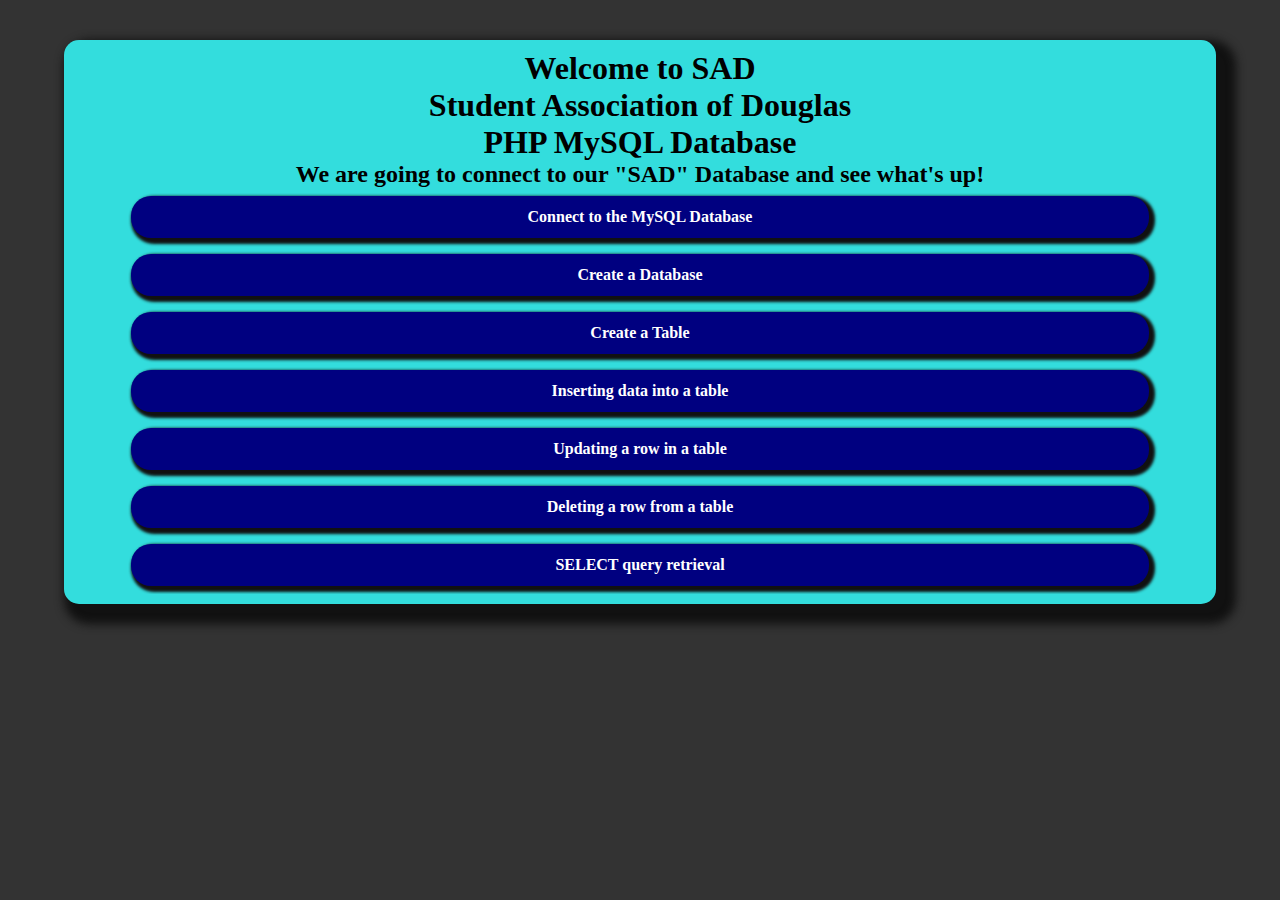
<file: index.html>
﻿<!DOCTYPE html>
<!--
  Developer: Alan Contreras
  Student Number: 300330244
-->
<html lang="en" xmlns="http://www.w3.org/1999/xhtml">
  <head>
    <meta charset="utf-8" />
    <title>Student Association of Douglas</title>
    <link rel="stylesheet" href="css/style.css" />
  </head>
  <body>
    <div id="container">
      <h1>Welcome to SAD<br>Student Association of Douglas<br>PHP MySQL Database</h1>
      <h2>We are going to connect to our "SAD" Database and see what's up!</h2>
      <ul>
        <li><a href="php/connect.php">Connect to the MySQL Database</a></li>
        <li><a href="php/createDB.php">Create a Database</a></li>
        <li><a href="php/createTable.php">Create a Table</a></li>
        <li><a href="insertData.html">Inserting data into a table</a></li>
        <li><a href="updateRecord.html">Updating a row in a table</a></li>
        <li><a href="deleteRecord.html">Deleting a row from a table</a></li>
        <li><a href="selectQuery.html">SELECT query retrieval</a></li>
      </ul>

    </div>
  </body>
</html>
</file>
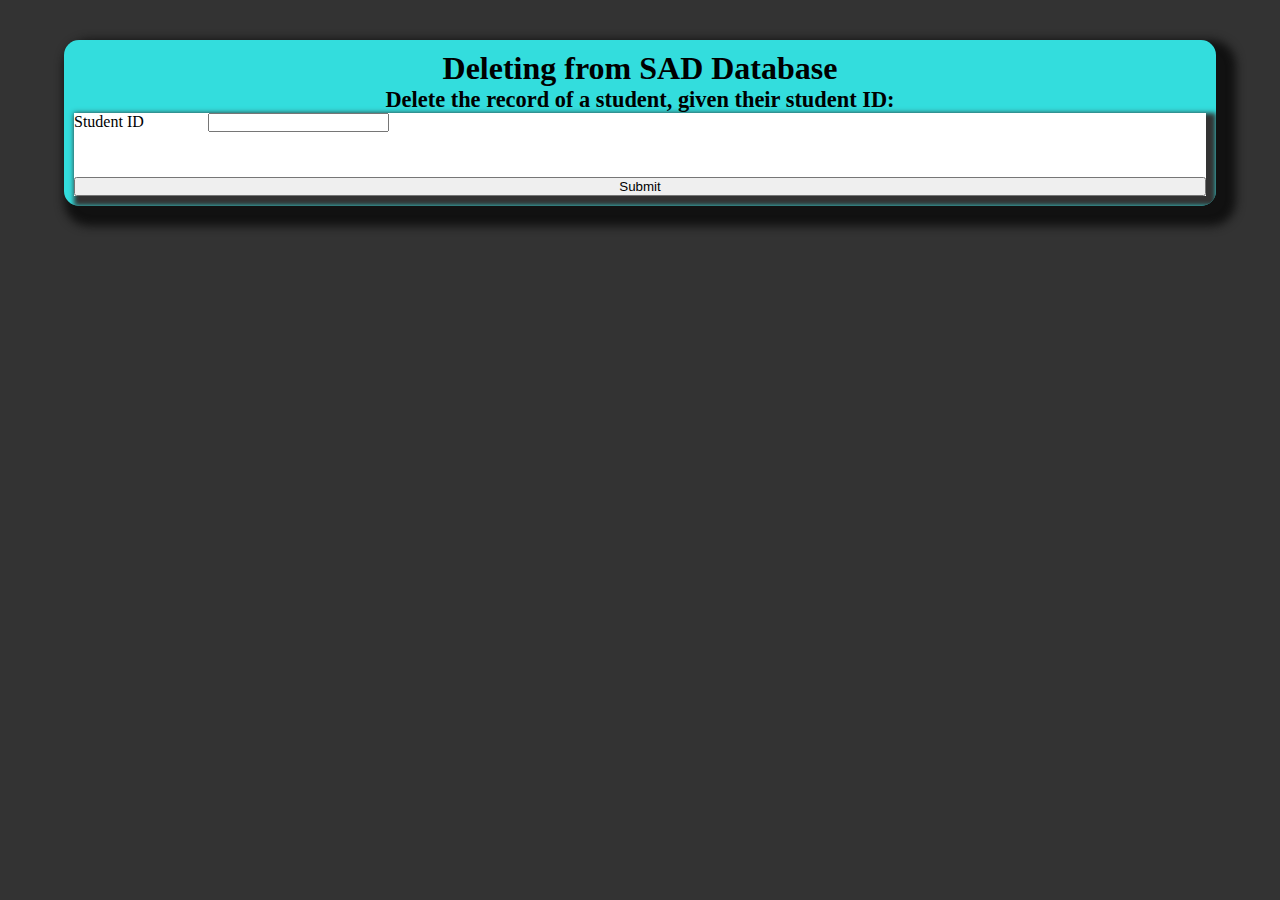
<file: deleteRecord.html>
﻿<!DOCTYPE html>
<!--(c) Saeed Mirjalili-->
<!--Delete a Record in a Table-->
<html lang="en" xmlns="http://www.w3.org/1999/xhtml">
  <head>
    <meta charset="utf-8" />
    <title>Delete a Record in a Table</title>
    <link rel="stylesheet" href="css/style.css" />
  </head>
  <body>
    <div id="container">

      <h1>Deleting from SAD Database</h1>
      <p>Delete the record of a student, given their student ID:</p>
      <form method="post" action="php/deleteRecord.php">
        <label>Student ID</label> <input type="number" name="stdId" /> <br />
        <br />
        <br />
        <input type="submit" value="Submit" />
      </form>
    </div>
  </body>
</html>
</file>
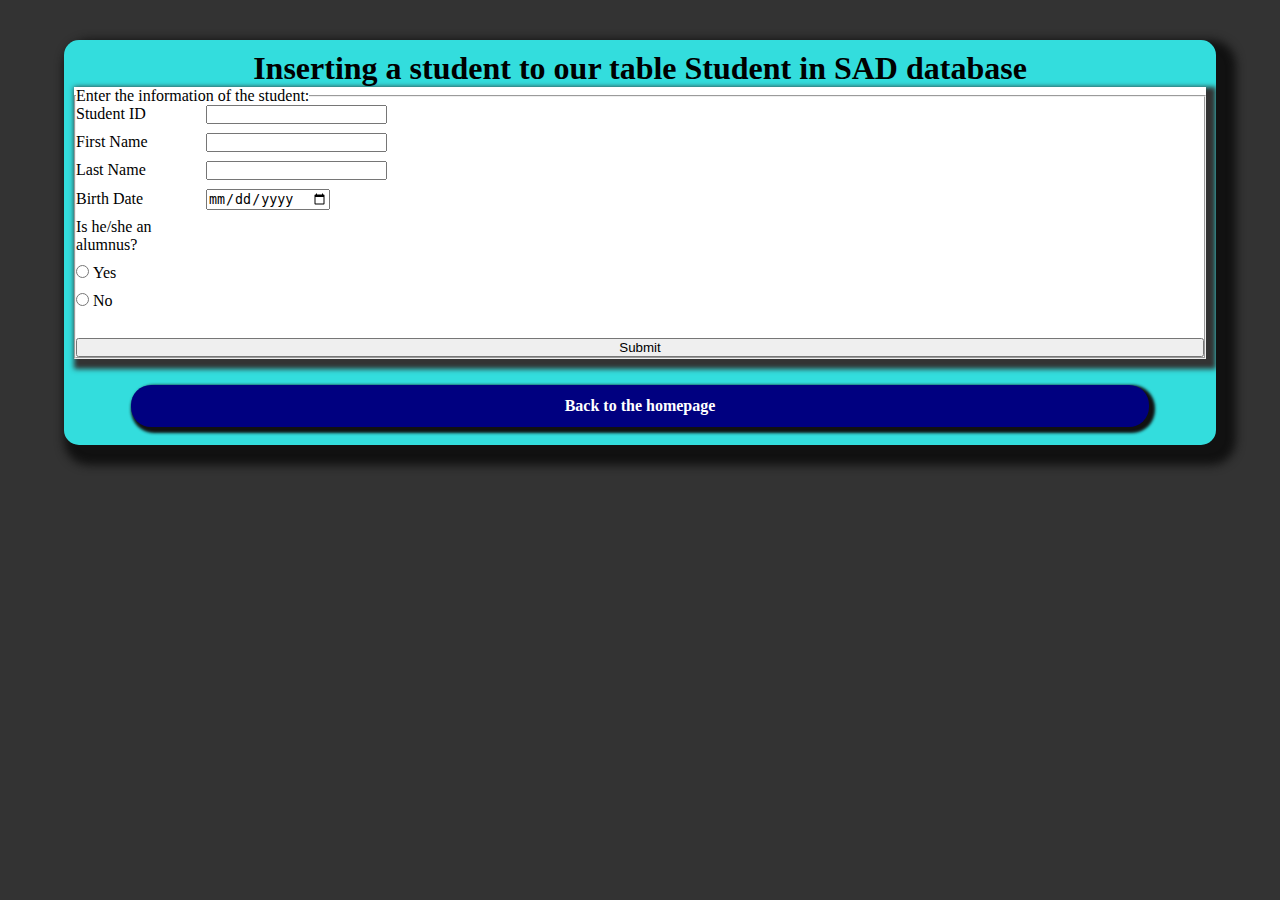
<file: insertData.html>
﻿<!DOCTYPE html>
<!--(c) Saeed Mirjalili-->
<!--Insert Data HTML file-->
<html lang="en" xmlns="http://www.w3.org/1999/xhtml">
  <head>
    <meta charset="utf-8" />
    <title>Insert Data Into a Database</title>
    <link rel="stylesheet" href="css/style.css" />
  </head>
  <body>
    <div id="container">
      
      <h1>Inserting a student to our table Student in SAD database</h1>
      <form method="post" action="php/insertIntoValues.php">
        <fieldset>
          <legend>Enter the information of the student:</legend>
  
          <label>Student ID </label><input type="number" name="stdId" /> <br />
          <label>First Name</label><input type="text" name="fname" /> <br />
          <label>Last Name</label><input type="text" name="lname" /> <br />
          <label>Birth Date</label><input type="date" name="bdate" /> <br />
          <label>Is he/she an alumnus?</label><br />
          <input name="alumnus" type="radio" value="1" /> <label>Yes</label>
          <br />
          <input name="alumnus" type="radio" value="0" /> <label>No</label>
          <!-- <br />
          <label>Department</label>
          <select name="dept">
            <option>CSIS</option>
            <option>PHYS</option>
            <option>ART</option>
            <option>MATH</option>
          </select> -->
          <br />
          <br />
          <input type="submit" value="Submit" />
        </fieldset>
      </form>
      <br />
      <a href="index.html">Back to the homepage</a>
    </div>
  </body>
</html>
</file>
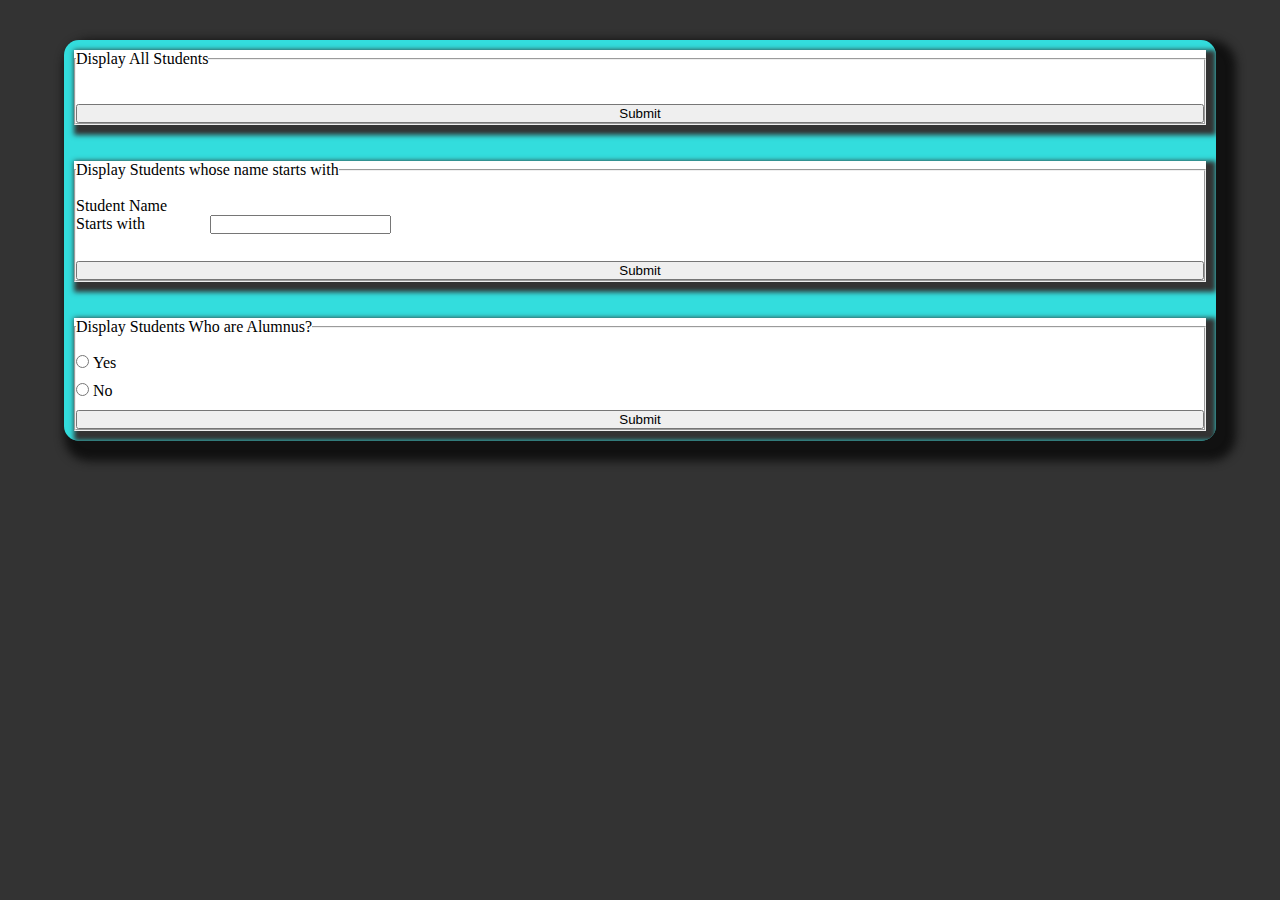
<file: selectQuery.html>
﻿<!DOCTYPE html>
<!--(c) Saeed Mirjalili-->
<!--Update a Record in a Table-->
<html lang="en" xmlns="http://www.w3.org/1999/xhtml">
  <head>
    <meta charset="utf-8" />
    <title>Update a Record in a Table</title>
    <link rel="stylesheet" href="css/style.css" />
  </head>
  <body>
    <div id="container">
      
      <form method="post" action="php/selectAllQuery.php">
        <fieldset>
          <legend>Display All Students</legend>
          <br />
          <br />
          <input type="submit" value="Submit" />
        </fieldset>
      </form>
      <br />
      <br />
      <form method="post" action="php/selectLikeQuery.php">
        <fieldset>
          <legend>Display Students whose name starts with</legend>
          <br/>
          <label>Student Name Starts with</label>
          <input type="text" name="sname" /> <br />
          <br />
          <input type="submit" value="Submit" />
        </fieldset>
      </form>
  
      <br />
      <br />
      <form method="post" action="php/selectWhereQuery.php">
        <fieldset>
          <legend>Display Students Who are Alumnus?</legend>
          <br/>
          <input name="alumnus" type="radio" value="1" /> <label>Yes</label>
          <br />
          <input name="alumnus" type="radio" value="0" /> <label>No</label>
          <input type="submit" value="Submit" />
        </fieldset>
      </form>
    </div>
  </body>
</html>
</file>
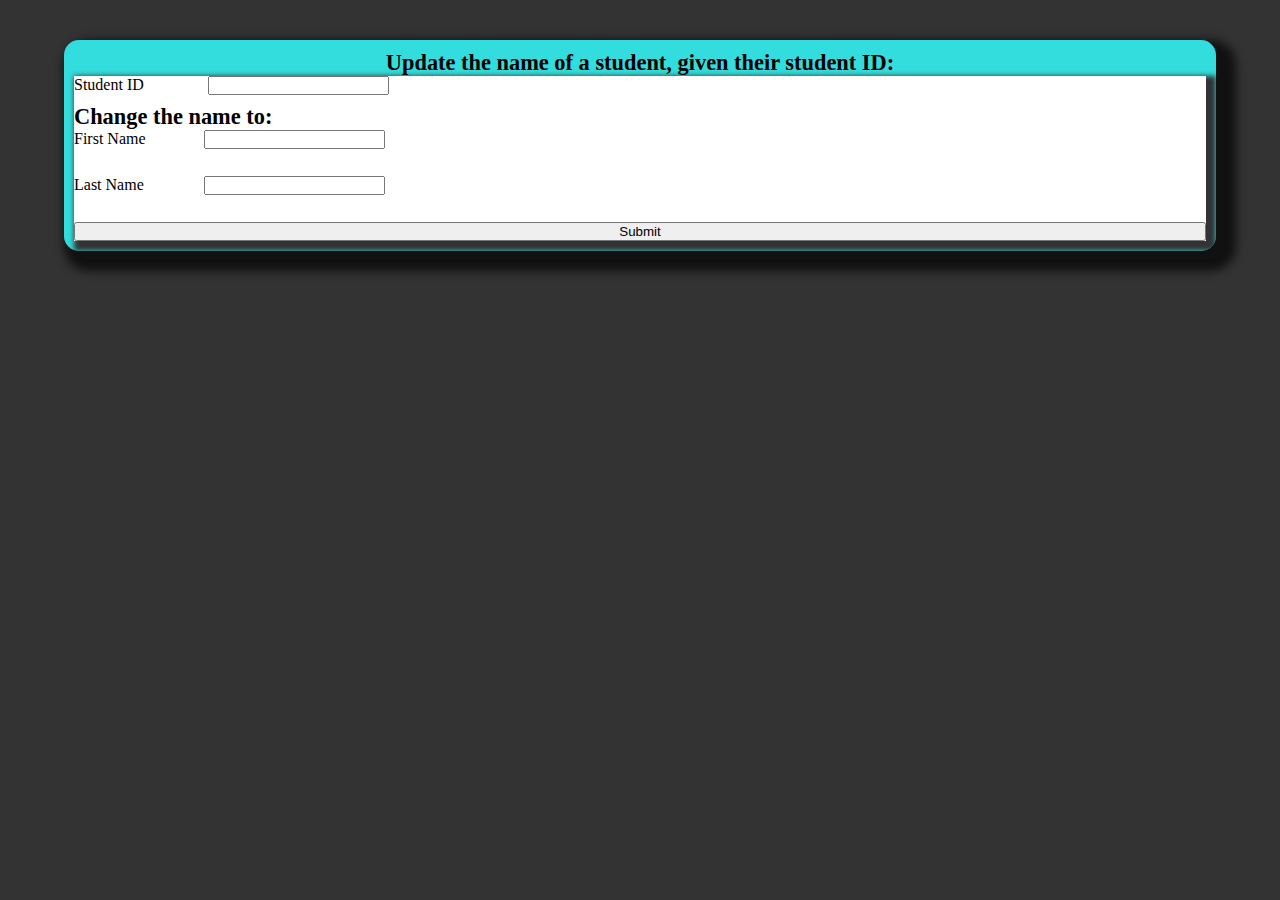
<file: updateRecord.html>
﻿<!DOCTYPE html>
<!--(c) Saeed Mirjalili-->
<!--Update a Record in a Table-->
<html lang="en" xmlns="http://www.w3.org/1999/xhtml">
  <head>
    <meta charset="utf-8" />
    <title>Update a Record in a Table</title>
    <link rel="stylesheet" href="css/style.css" />
  </head>
  <body>
    <div id="container">
      
      <p>Update the name of a student, given their student ID:</p>
      <form method="post" action="php/updateRecord.php">
        <label>Student ID</label> <input type="number" name="stdId" /> <br />
        <p>Change the name to:</p>
        <label>First Name</label><input type="text" name="fname" /> <br />
        <br />
        <label>Last Name</label><input type="text" name="lname" /> <br />
        <br />
        <input type="submit" value="Submit" />
      </form>
    </div>
  </body>
</html>
</file>
<file: css/style.css>
﻿/*Saeed Mirjalili
Plus Alan Contreras*/
*{
    box-sizing: border-box;
    margin: 0;
    padding: 0;
}

html, body{
    height: 100%;
    width: 100%;
    background-color: #333;
    padding-top: 20px;
}

#container{
    width: 90%;
    margin: auto;
    background-color: #3dd;
    text-align: center;
    border-radius: 15px;
    box-shadow: 10px 10px 10px 10px #111;
    overflow: hidden;
    padding: 10px;
}

ul{
    list-style-type: none;
    margin: 0;
    padding: 0;
    overflow: hidden;
}

ul li{
    list-style: none;
    padding: 0;
    display: block;
    cursor: pointer;
    color: white;
    text-align: center;
}


label{
    display: inline-block;
    width: 130px;
    margin-bottom: 10px;
}

a{
    display:inline-block;
    padding: 12px 20px;
    background: navy;
    color: white;
    text-decoration: none;
    transition: .4s;
    width: 90%;
    border-radius: 20px;
    font-weight: bolder;
    box-shadow: 3px 3px 3px 3px #111;
    margin: 8px 0;
}

.linkPhp{
    width: 90%;

}

a:hover{
    text-decoration: underline;
    transform: scale(1.3);
}

p{
    font-size: 1.4em;
    font-weight: bolder;
}

table, td, th{
    border: 1px solid grey;
    border-collapse: collapse;
    padding: 5px 10px;
}

table{
    margin: auto;
    font-weight: bold;
}

th{
    background-color: navy;
    color: white;
}

form{
    background-color: white;
    /* border-radius: 15px; */
    box-shadow: 5px 5px 5px 5px #333;
    text-align: left;
}
form input[type="submit"]{
    width: 100%;
}
</file>
